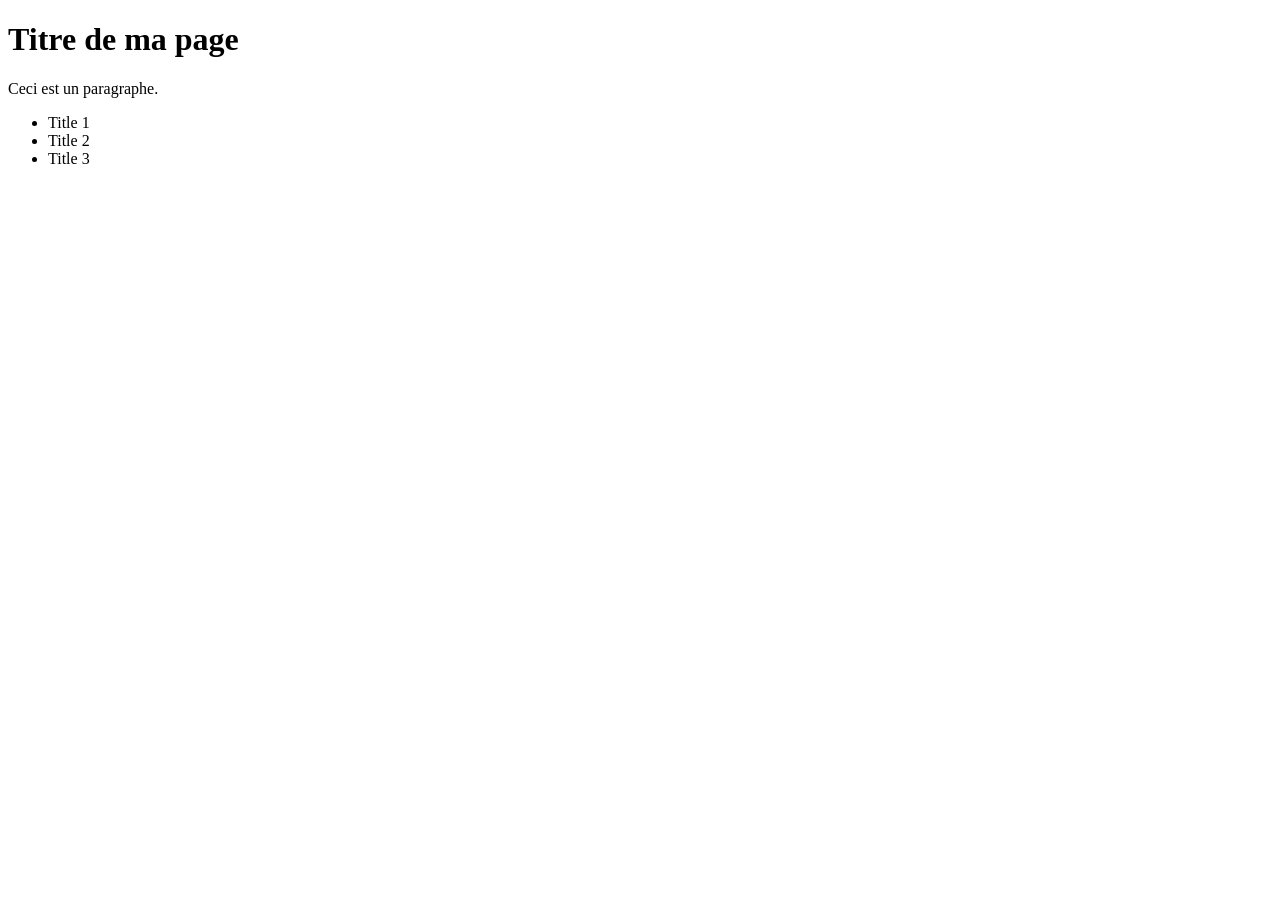
<file: olfa/index.html>
<!DOCTYPE html>
<html lang="en">

<head>
    <meta charset="UTF-8">
    <meta name="viewport" content="width=device-width, initial-scale=1.0">
    <title>Ma première page web</title>
</head>

<body>
    <h1>Titre de ma page</h1>
    <p>Ceci est un paragraphe.</p>
    <ul>
        <li>Title 1</li>
        <li>Title 2</li>
        <li>Title 3</li>
    </ul>
</body>

</html>
</file>
